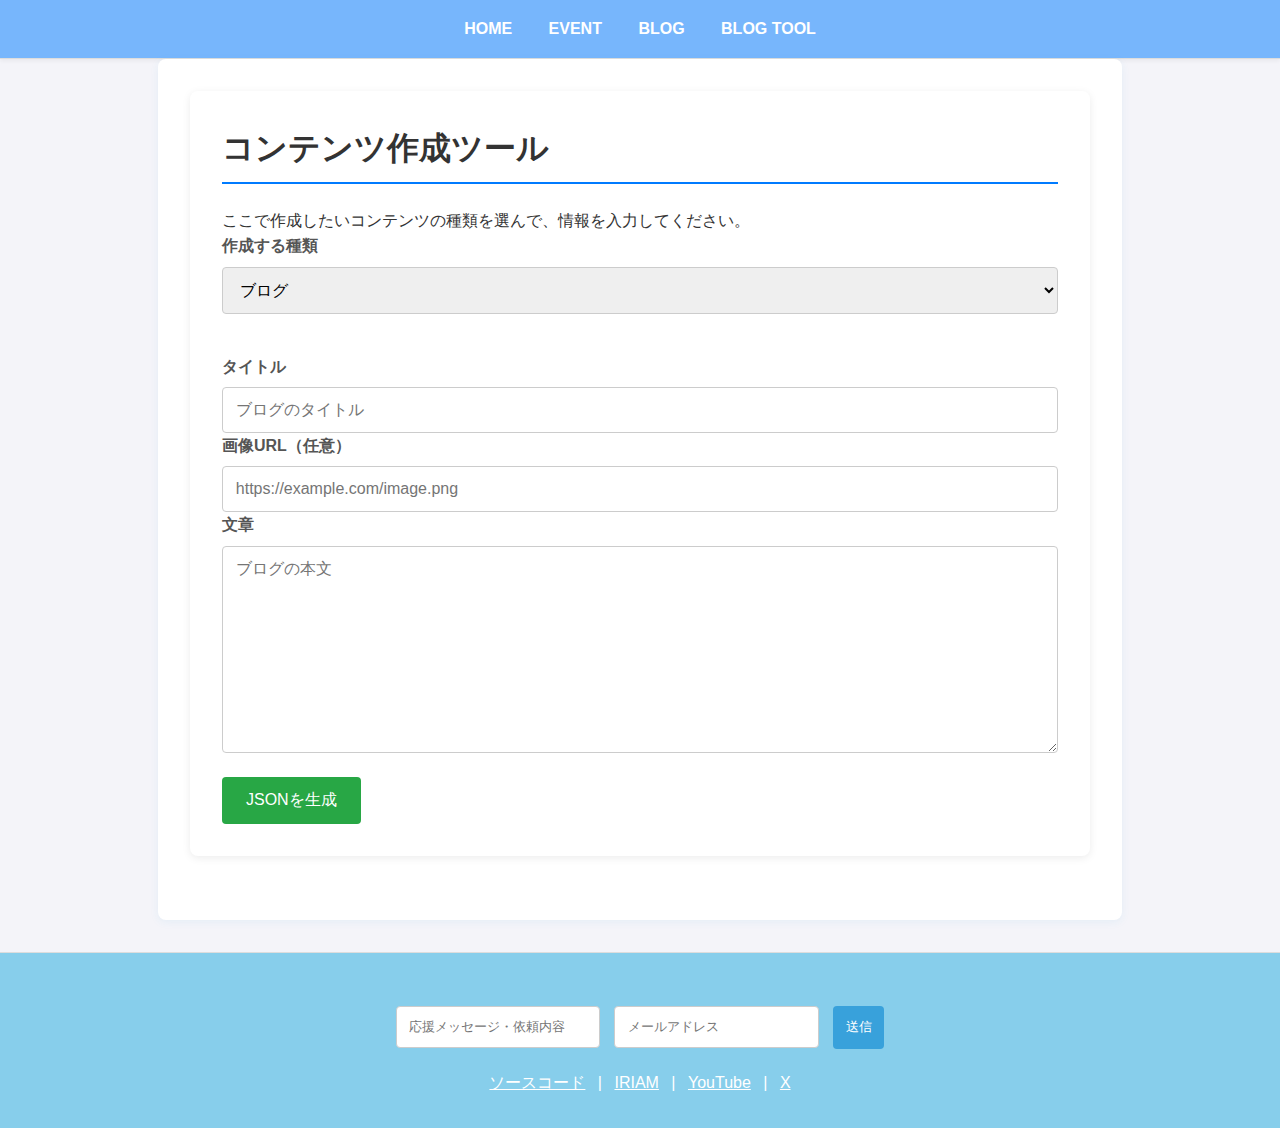
<file: blog-tool.html>
<!DOCTYPE html>
<html lang="ja">
<head>
  <meta charset="UTF-8">
  <meta name="viewport" content="width=device-width, initial-scale=1.0">
  <title>コンテンツ作成ツール</title>
  <link rel="stylesheet" href="css/style.css">
</head>
<body>
  <header id="header"></header>

  <main>
    <section id="tool-section">
      <h1>コンテンツ作成ツール</h1>
      <p>ここで作成したいコンテンツの種類を選んで、情報を入力してください。</p>

      <form id="blog-tool-form">
        <div class="form-group">
          <label for="mode-selector">作成する種類</label>
          <select id="mode-selector">
            <option value="blog">ブログ</option>
            <option value="event">イベント</option>
            <option value="badge">歴代バッチ</option>
          </select>
        </div>

        <!-- Blog Form -->
        <div id="blog-form-fields">
          <div class="form-group">
            <label for="blog-title">タイトル</label>
            <input type="text" id="blog-title" placeholder="ブログのタイトル">
          </div>
          <div class="form-group">
            <label for="blog-image">画像URL（任意）</label>
            <input type="url" id="blog-image" placeholder="https://example.com/image.png">
          </div>
          <div class="form-group">
            <label for="blog-content">文章</label>
            <textarea id="blog-content" rows="10" placeholder="ブログの本文"></textarea>
          </div>
        </div>

        <!-- Event Form -->
        <div id="event-form-fields" style="display: none;">
          <div class="form-group">
            <label for="event-name">イベントの名前</label>
            <input type="text" id="event-name" placeholder="例：新人ライバーの進撃">
          </div>
          <div class="form-group">
            <label for="event-rank">順位</label>
            <input type="number" id="event-rank" placeholder="例：1">
          </div>
          <div class="form-group">
            <label for="event-reward">報酬（任意）</label>
            <input type="text" id="event-reward" placeholder="例：オリジナル背景">
          </div>
          <div class="form-group">
            <label for="event-comment">一言（任意）</label>
            <textarea id="event-comment" rows="5" placeholder="応援ありがとうございました！"></textarea>
          </div>
        </div>

        <!-- Badge Form -->
        <div id="badge-form-fields" style="display: none;">
          <div class="form-group">
            <label for="badge-user">ユーザー名</label>
            <input type="text" id="badge-user" placeholder="例：ぴのぴ">
          </div>
          <div class="form-group">
            <label for="badge-level">獲得バッチ</label>
            <select id="badge-level">
              <option value="1">★1</option>
              <option value="2">★2</option>
              <option value="3">★3</option>
              <option value="4">★4</option>
              <option value="5">★5</option>
            </select>
          </div>
          <div class="form-group">
            <label for="badge-date">獲得日</label>
            <input type="date" id="badge-date">
          </div>
          <div class="form-group">
            <label for="badge-points">月間ポイント（任意）</label>
            <input type="text" id="badge-points" placeholder="例：150,000pt">
          </div>
        </div>

        <button type="submit" id="generate-json-btn">JSONを生成</button>
      </form>

      <div id="json-output-container" style="display:none;">
        <h2>生成されたJSONコード</h2>
        <p>下のコードをコピーして、対応するJSONファイルに貼り付けてください。</p>
        <textarea id="json-output" readonly rows="15"></textarea>
        <button id="copy-json-btn">コピーする</button>
      </div>

    </section>
  </main>

  <footer id="footer"></footer>

  <script src="js/main.js"></script>
  <script>
    document.addEventListener('DOMContentLoaded', () => {
      const modeSelector = document.getElementById('mode-selector');
      const form = document.getElementById('blog-tool-form');
      const outputContainer = document.getElementById('json-output-container');
      const outputTextarea = document.getElementById('json-output');
      const copyButton = document.getElementById('copy-json-btn');

      const formFields = {
        blog: document.getElementById('blog-form-fields'),
        event: document.getElementById('event-form-fields'),
        badge: document.getElementById('badge-form-fields')
      };

      // Mode switching
      modeSelector.addEventListener('change', () => {
        const selectedMode = modeSelector.value;
        for (const mode in formFields) {
          formFields[mode].style.display = mode === selectedMode ? 'block' : 'none';
        }
      });

      // JSON Generation
      form.addEventListener('submit', (e) => {
        e.preventDefault();
        const selectedMode = modeSelector.value;
        let data = { type: selectedMode };

        if (selectedMode === 'blog') {
          data.title = document.getElementById('blog-title').value;
          data.image = document.getElementById('blog-image').value;
          data.content = document.getElementById('blog-content').value.replace(/\n/g, '<br>');
          data.date = new Date().toISOString().split('T')[0]; // Add current date
        } else if (selectedMode === 'event') {
          data.name = document.getElementById('event-name').value;
          data.rank = document.getElementById('event-rank').value;
          data.reward = document.getElementById('event-reward').value;
          data.comment = document.getElementById('event-comment').value;
        } else if (selectedMode === 'badge') {
          data.user = document.getElementById('badge-user').value;
          data.badge = document.getElementById('badge-level').value;
          data.date = document.getElementById('badge-date').value;
          data.points = document.getElementById('badge-points').value;
        }

        const jsonString = JSON.stringify(data, null, 2) + ',';
        outputTextarea.value = jsonString;
        outputContainer.style.display = 'block';
      });

      // Copy to clipboard
      copyButton.addEventListener('click', () => {
        outputTextarea.select();
        document.execCommand('copy');
        alert('JSONコードをコピーしました！');
      });
    });
  </script>
</body>
</html>
</file>
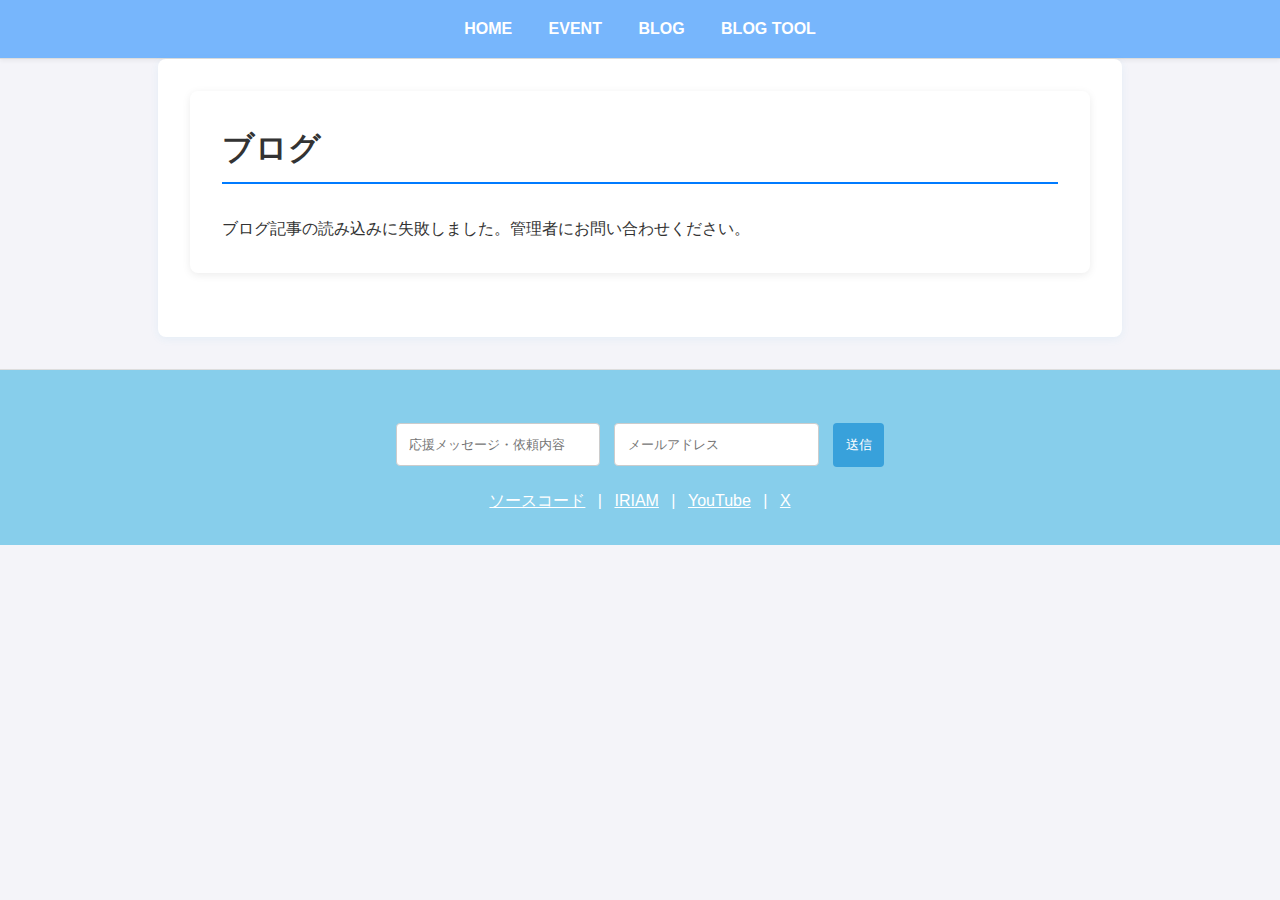
<file: blog.html>
<!DOCTYPE html>
<html lang="ja">
<head>
  <meta charset="UTF-8">
  <meta name="viewport" content="width=device-width, initial-scale=1.0">
  <title>IRIAM Liver Site Blog</title>
  <link rel="stylesheet" href="css/style.css">
</head>
<body>
  <header id="header"></header>
  <main>
    <section id="blog">
      <h1>ブログ</h1>
      <div id="blog-list"></div>
    </section>
  </main>
  <footer id="footer"></footer>
  <script src="js/main.js"></script>
</body>
</html>
</file>
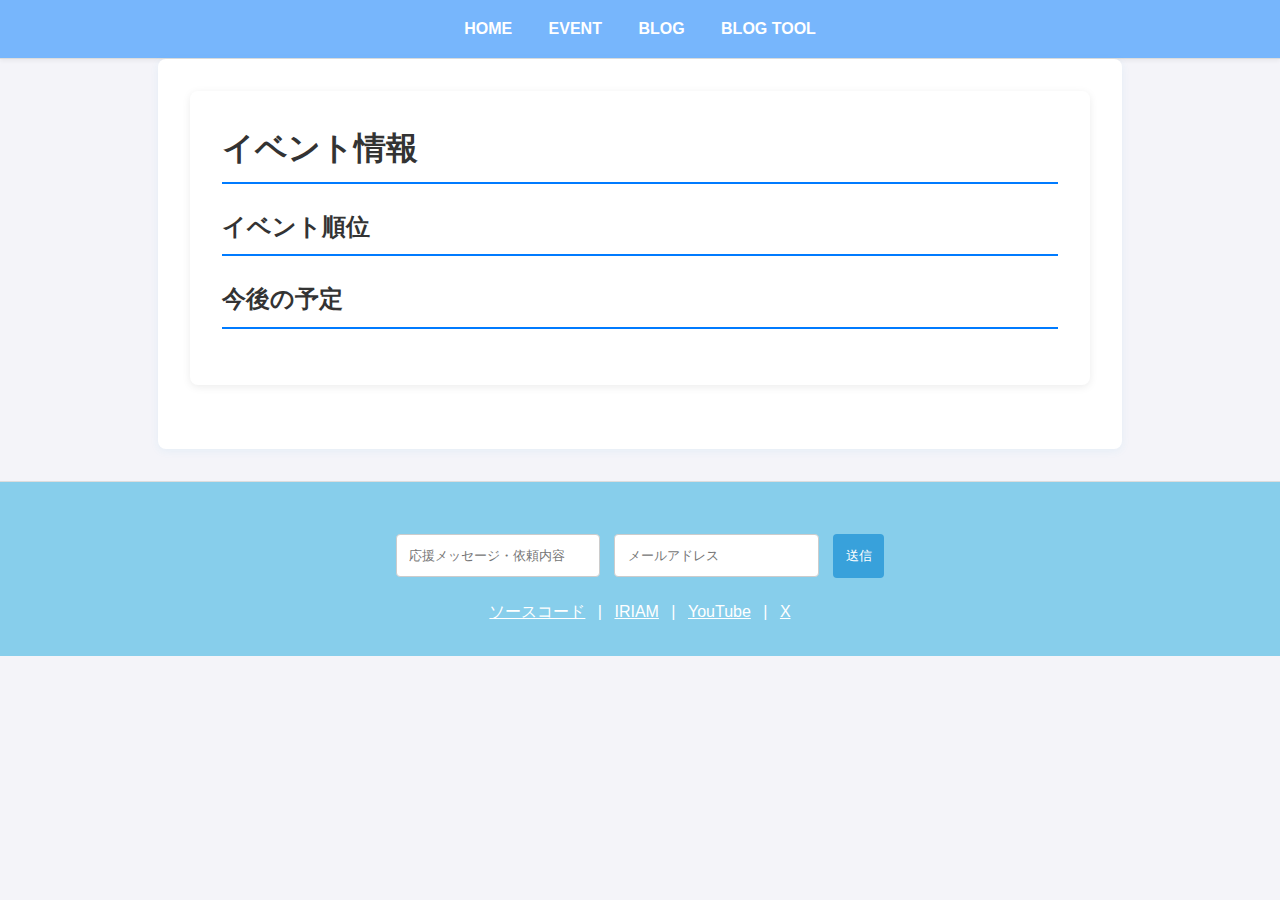
<file: event.html>
<!DOCTYPE html>
<html lang="ja">
<head>
  <meta charset="UTF-8">
  <meta name="viewport" content="width=device-width, initial-scale=1.0">
  <title>IRIAM Liver Site Event</title>
  <link rel="stylesheet" href="css/style.css">
</head>
<body>
  <header id="header"></header>
  <main>
    <section id="event">
      <h1>イベント情報</h1>
      <div id="event-ranking">
        <h2>イベント順位</h2>
        <ul id="ranking-list"></ul>
      </div>
      <div id="event-schedule">
        <h2>今後の予定</h2>
        <ul id="schedule-list"></ul>
      </div>
    </section>
  </main>
  <footer id="footer"></footer>
  <script src="js/main.js"></script>
</body>
</html>
</file>
<file: css/style.css>
#blog-form input[type="file"] {
  margin-bottom: 1em;
}
.blog-icon {
  width: 48px;
  height: 48px;
  border-radius: 50%;
  vertical-align: middle;
  object-fit: cover;
}
body {
  font-family: 'Segoe UI', 'Meiryo', sans-serif;
  margin: 0;
  background: #e6f7ff;
  color: #222;
}
header, footer {
  background: #38a1db;
  color: #fff;
  padding: 1em 0;
  text-align: center;
}
header nav a {
  color: #fff;
  margin: 0 1em;
  text-decoration: none;
  font-weight: bold;
}
header nav a:hover {
  text-decoration: underline;
}
main {
  max-width: 800px;
  margin: 2em auto;
  background: #fff;
  padding: 2em;
  border-radius: 8px;
  box-shadow: 0 2px 8px rgba(56,161,219,0.08);
}
#profile-img {
  width: 160px;
  border-radius: 50%;
  margin-bottom: 1em;
}
#profile-video {
  display: block;
  margin: 1em auto;
}
#blog-form {
  margin-bottom: 2em;
}
#blog-form input, #blog-form textarea {
  width: 100%;
  margin-bottom: 1em;
  padding: 0.5em;
  border-radius: 4px;
  border: 1px solid #b3e0ff;
}
#blog-form button {
  background: #38a1db;
  color: #fff;
  border: none;
  padding: 0.7em 2em;
  border-radius: 4px;
  cursor: pointer;
}
#blog-list {
  margin-top: 2em;
}
footer .footer-links a {
  color: #fff;
  margin: 0 0.5em;
  text-decoration: underline;
}
footer form {
  margin: 1em 0;
}
/* 基本的なスタイルリセット */
body, h1, h2, h3, p, ul, li, a, form, input, button, textarea, select {
  margin: 0;
  padding: 0;
  box-sizing: border-box;
  font-family: 'Helvetica Neue', Arial, sans-serif;
}

body {
  background-color: #f4f4f9;
  color: #333;
  line-height: 1.6;
}

/* ヘッダー */
header {
  background-color: #007bff83;
  padding: 1rem 2rem;
  border-bottom: 1px solid #ddd;
  box-shadow: 0 2px 4px rgba(0,0,0,0.05);
}

nav a {
  color: #555;
  text-decoration: none;
  margin-right: 1.5rem;
  font-weight: bold;
  transition: color 0.3s ease;
}

nav a:hover {
  color: #007bff;
}

/* メインコンテンツ */
main {
  padding: 2rem;
  max-width: 900px;
  margin: 0 auto;
}

section {
  background-color: #fff;
  padding: 2rem;
  border-radius: 8px;
  box-shadow: 0 2px 8px rgba(0,0,0,0.08);
  margin-bottom: 2rem;
}

section h1, section h2 {
  margin-bottom: 1.5rem;
  color: #333;
  border-bottom: 2px solid #007bff;
  padding-bottom: 0.5rem;
}

/* ブログ作成ツール */
#blog-tool-form {
  display: flex;
  flex-direction: column;
  gap: 1.5rem;
}

.form-group {
  display: flex;
  flex-direction: column;
  gap: 0.5rem;
}

.form-group label {
  font-weight: bold;
  color: #555;
}

.form-group input[type="text"],
.form-group input[type="number"],
.form-group input[type="date"],
.form-group input[type="url"],
.form-group select,
.form-group textarea {
  width: 100%;
  padding: 0.8rem;
  border: 1px solid #ccc;
  border-radius: 4px;
  font-size: 1rem;
  transition: border-color 0.3s, box-shadow 0.3s;
}

.form-group input:focus,
.form-group select:focus,
.form-group textarea:focus {
  outline: none;
  border-color: #007bff;
  box-shadow: 0 0 0 3px rgba(0, 123, 255, 0.25);
}

#mode-selector {
  margin-bottom: 1rem;
}

/* 生成ボタン */
#generate-json-btn {
  padding: 0.8rem 1.5rem;
  border: none;
  border-radius: 4px;
  background-color: #28a745;
  color: white;
  font-size: 1rem;
  cursor: pointer;
  transition: background-color 0.3s ease;
  align-self: flex-start;
}

#generate-json-btn:hover {
  background-color: #218838;
}

/* JSON出力エリア */
#json-output-container {
  margin-top: 2rem;
}

#json-output {
  width: 100%;
  background-color: #e9ecef;
  border: 1px solid #ccc;
  border-radius: 4px;
  padding: 1rem;
  font-family: monospace;
}

#copy-json-btn {
  margin-top: 0.5rem;
  padding: 0.6rem 1.2rem;
  border: none;
  border-radius: 4px;
  background-color: #007bff;
  color: white;
  cursor: pointer;
  transition: background-color 0.3s ease;
}

#copy-json-btn:hover {
  background-color: #0056b3;
}

/* フッター */
footer {
  text-align: center;
  padding: 2rem;
  background-color: #87CEEB;
  border-top: 1px solid #ddd;
  margin-top: 2rem;
}

#message-form {
  margin-bottom: 1rem;
}

#message-form input, #message-form button {
  padding: 0.8rem;
  margin: 0.3rem;
  border: 1px solid #ccc;
  border-radius: 4px;
}

#message-form button {
  background-color: #007bff;
  color: white;
  cursor: pointer;
  transition: background-color 0.3s ease;
}

#message-form button:hover {
  background-color: #0056b3;
}

.footer-links a {
  color: #555;
  text-decoration: none;
  margin: 0 0.5rem;
}

.footer-links a:hover {
  text-decoration: underline;
}

/* ブログ記事 */
.blog-post {
  border-bottom: 1px solid #eee;
  padding: 1.5rem 0;
  display: flex;
  align-items: flex-start;
}

.blog-post:last-child {
  border-bottom: none;
}

.blog-icon {
  width: 50px;
  height: 50px;
  border-radius: 50%;
  margin-right: 1.5rem;
  object-fit: cover;
}

.blog-post-content h3 {
  margin-bottom: 0.5rem;
}

.blog-post-content small {
  color: #777;
  margin-bottom: 0.5rem;
  display: block;
}

/* Xタイムライン */
#x-timeline {
  margin-top: 2rem;
}

#message-form button {
  background: #38a1db;
  color: #fff;
  border: none;
  cursor: pointer;
}
</file>
